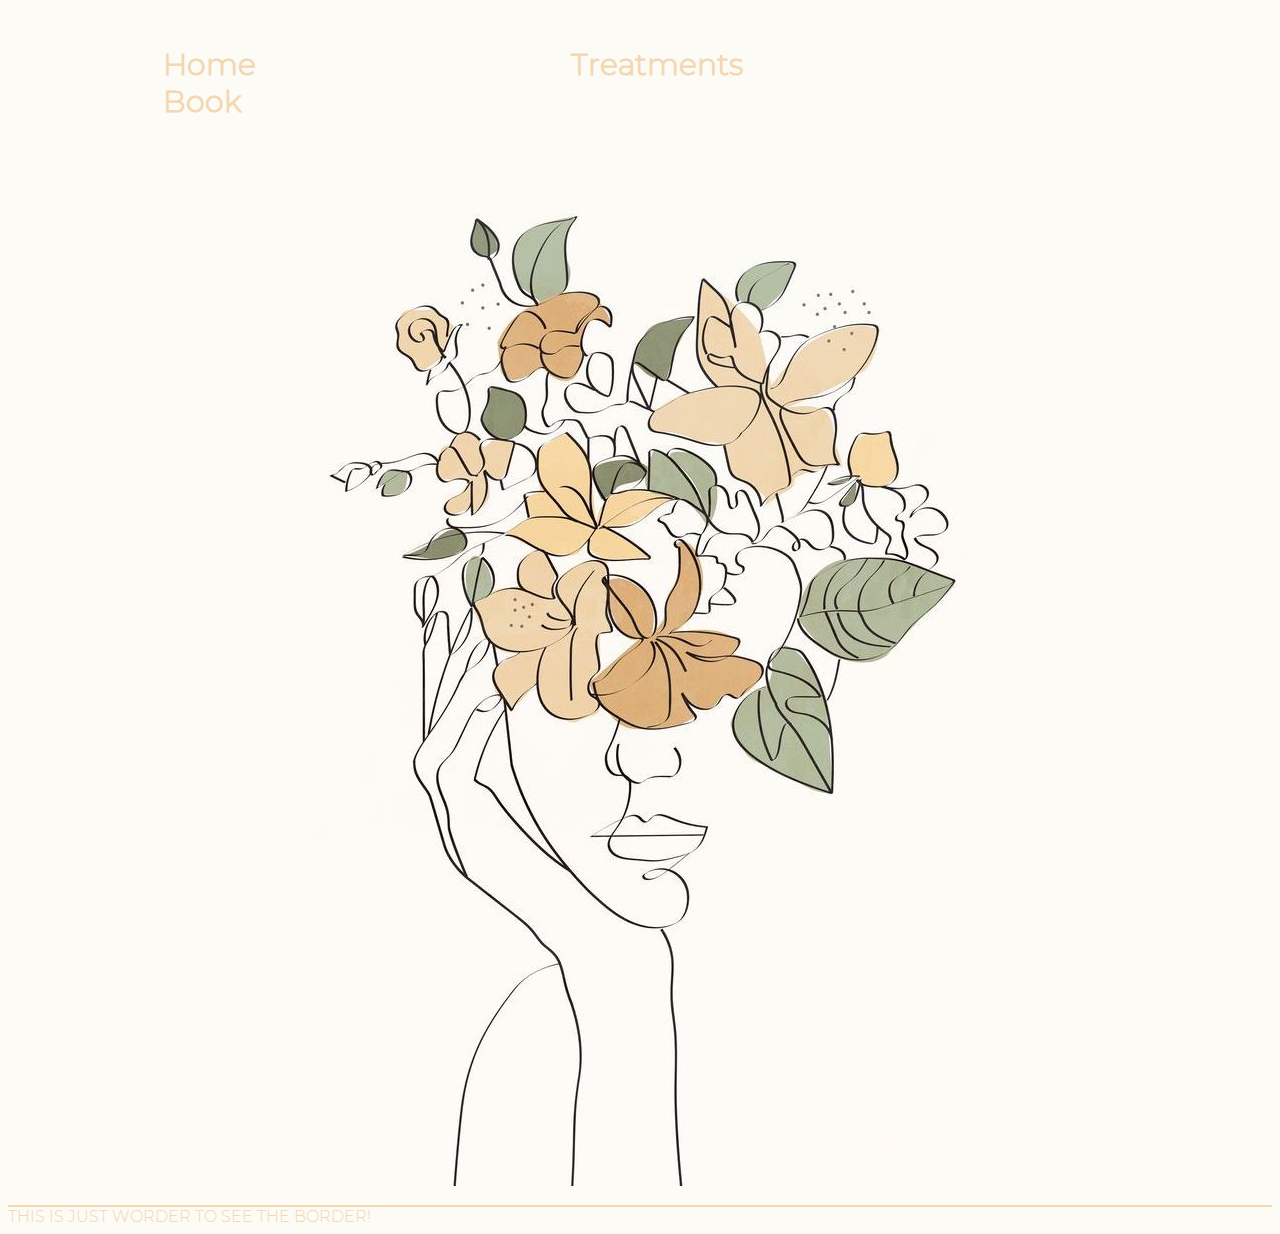
<file: index.html>
<!DOCTYPE html>
<html>

<head>
  <meta charset="utf-8">
  <meta name="viewport" content="width=device-width">
  <title>Fleurs Massage</title>
    <link rel="stylesheet" type ="text/css" href="CSS/Main.css"> <!-- Links the HTML to the CSS code -->
</head>


<body>
    
<div class="topnav"> 
    <a href="index.html">Home</a>
    <a href="Treatments1.html">Treatments</a>
    <a href="Book1.html"> Book</a>
</div>

    
<div class='Main-image'>
  <img src="Images/Flower-head.jpg" alt="Line drawing of woman with flowers growing from her head">
</div>
<div class='bottom-border'><br></div>
THIS IS JUST WORDER TO SEE THE BORDER!

</body>

</html>
</file>
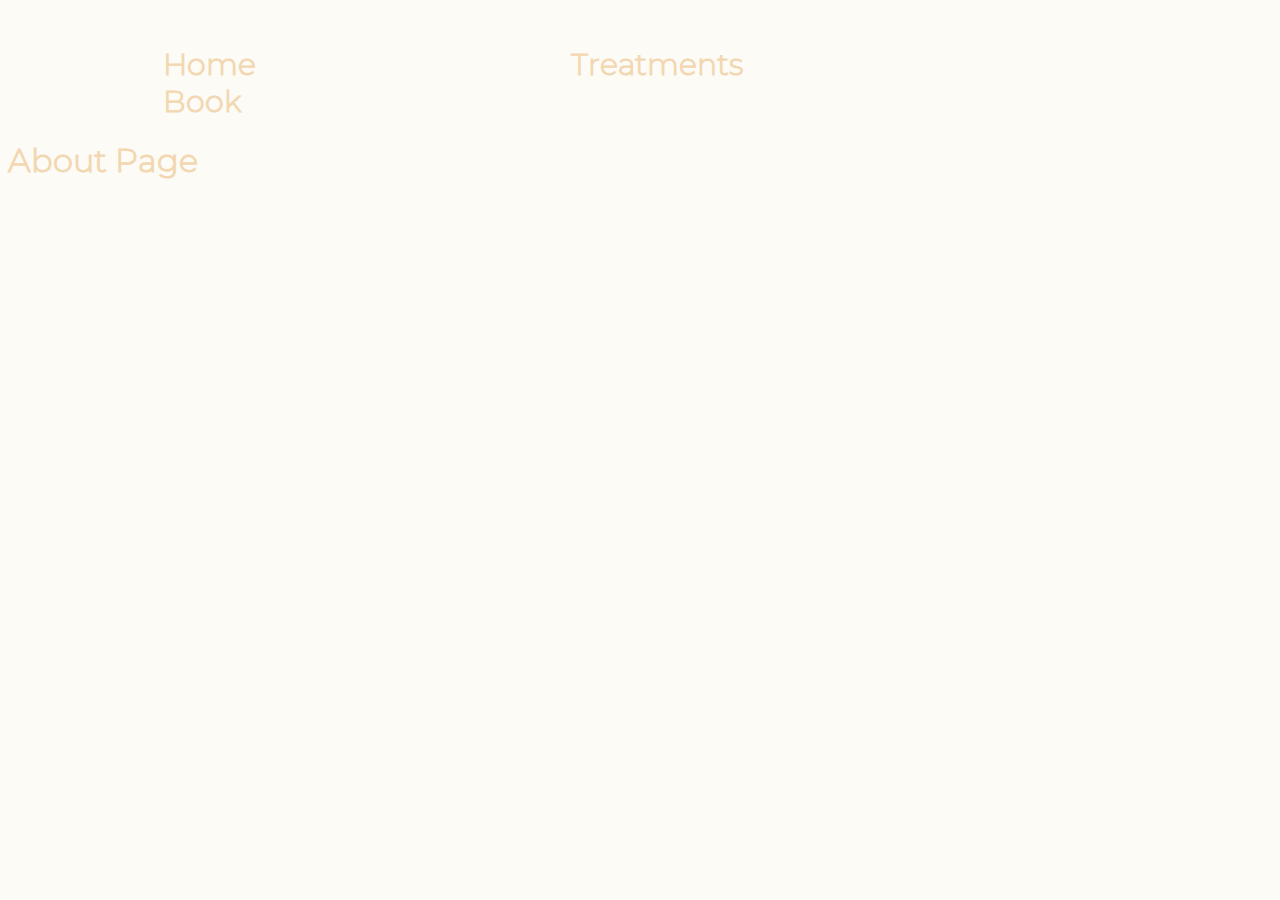
<file: About1.html>
<!DOCTYPE html>
<html>

<head>
  <meta charset="utf-8">
  <meta name="viewport" content="width=device-width">

    <link rel="stylesheet" type ="text/css" href="CSS/Main.css"> <!-- Links the HTML to the CSS code -->
    </head>


<body>
    
<div class="topnav"> 
    <a href="index.html">Home</a>
    <a href="Treatments1.html">Treatments</a>
    <a href="Book1.html"> Book</a>
</div>

<h1> About Page </h1>
</body>

</html>
</file>
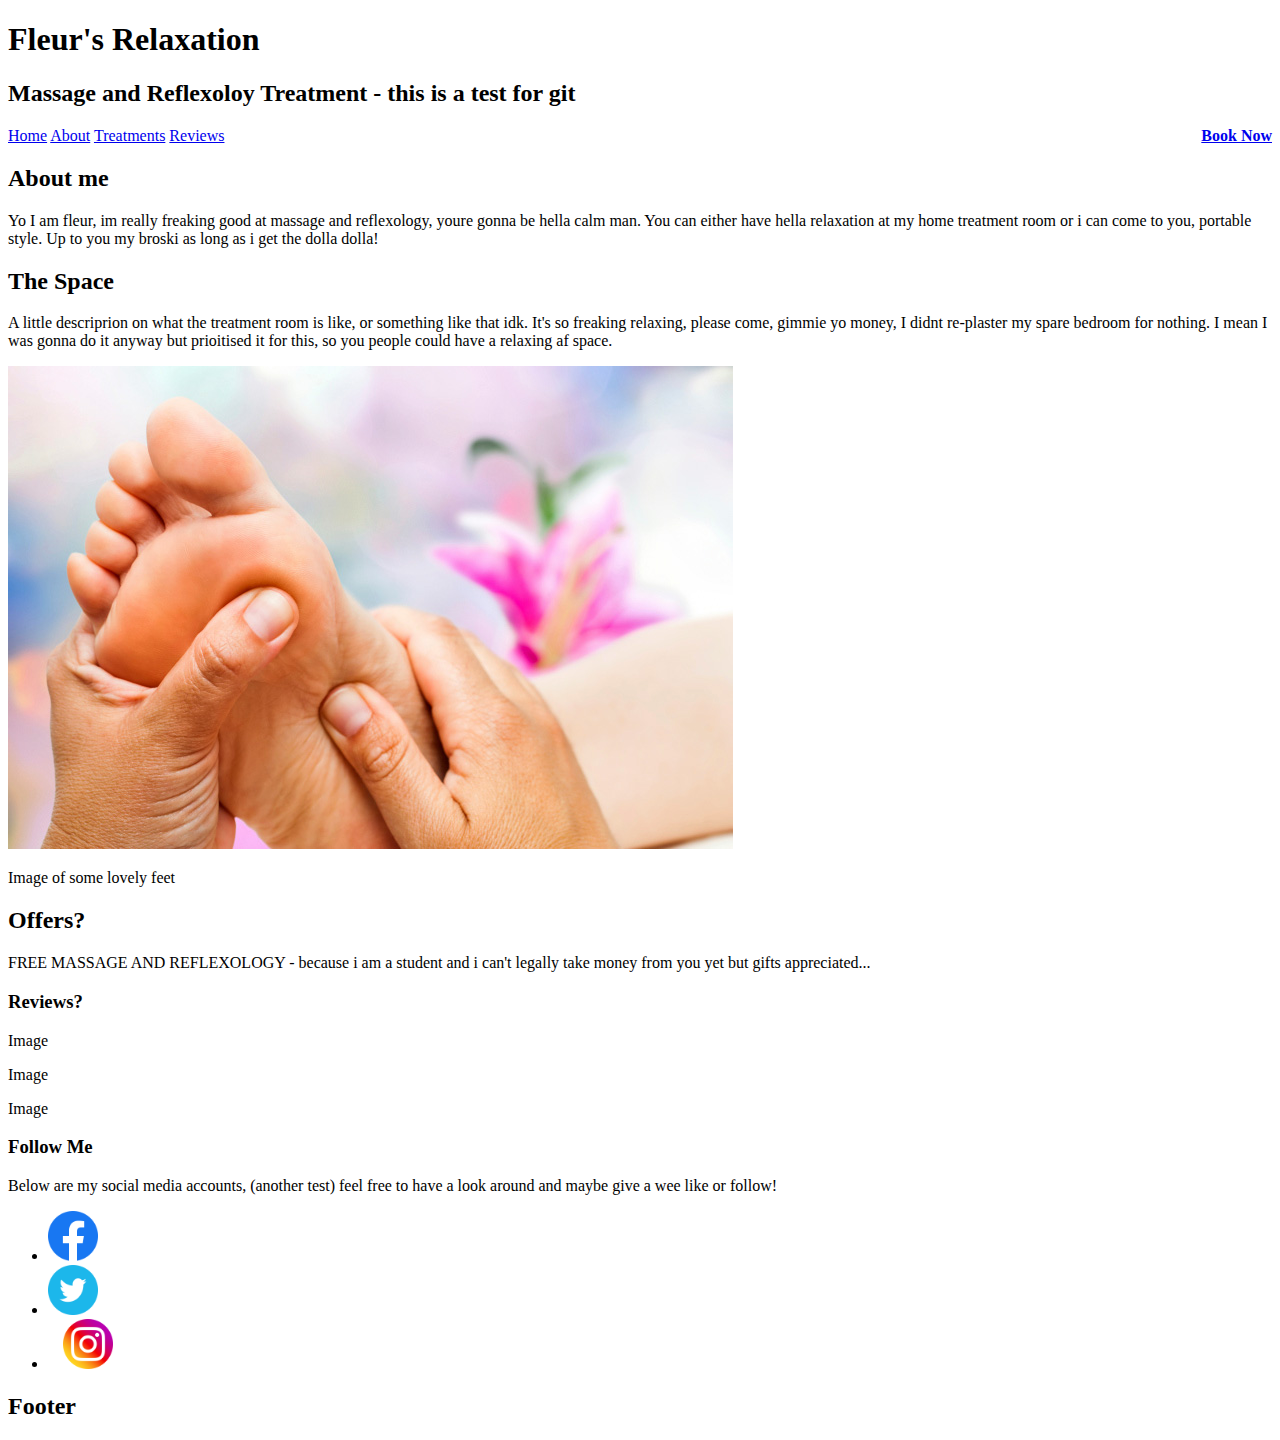
<file: Massage-Website.html>
<!DOCTYPE html>
<html>

<head>
  <meta charset="utf-8">
  <meta name="viewport" content="width=device-width">

    <link rel="stylesheet" href="CSS/Main"> <!-- Links the HTML to the CSS code -->
    <link rel="stylesheet" href="https://fonts.googleapis.com/css?family=Abel|Calligraffitti"> <!-- Links to google fonts! -->
</head>


<body>

<div class="header"> 
  <h1>Fleur's Relaxation</h1>
  <h2>Massage and Reflexoloy Treatment - this is a test for git</h2>
</div>

    
<div class="topnav"> 
    <a href="Massage-Website.html">Home</a>
    <a href="About1.html">About</a>
    <a href="Treatments1.html">Treatments</a>
    <a href="Reviews1.html">Reviews</a>
    <a ID="book" href="Book1.html" style="float:right"><b>Book Now</b></a>
</div>

    
<div class="mainContent">
  <div class="leftcolumn">
    <div class="card">
      <h2>About me</h2>
      <p>Yo I am fleur, im really freaking good at massage and reflexology, youre gonna be hella calm man. You can either have hella relaxation at my home treatment room or i can come to you, portable style. Up to you my broski as long as i get the dolla dolla!</p>
    </div> 
      
    <div class="card">
      <h2>The Space</h2>
      <p>A little descriprion on what the treatment room is like, or something like that idk. It's so freaking relaxing, please come, gimmie yo money, I didnt re-plaster my spare bedroom for nothing. I mean I was gonna do it anyway but prioitised it for this, so you people could have a relaxing af space.</p>
      
        <img ID="image1" src="Images/foot-reflex.jpg" alt="Image of foot massage">
      
      <p>Image of some lovely feet</p>
    </div> 
  </div>
    
  <div class="rightcolumn">

    <div class="card">
      <h2>Offers?</h2>
      <p>FREE MASSAGE AND REFLEXOLOGY - because i am a student and i can't legally take money from you yet but gifts appreciated...</p>
    </div> 
      
    <div class="card">
      <h3>Reviews?</h3>
      
      <div class="fakeimg"><p>Image</p></div>
      <div class="fakeimg"><p>Image</p></div>
      <div class="fakeimg"><p>Image</p></div>
      
    </div> 

    <div class="card">
      <h3>Follow Me</h3>
      <p>Below are my social media accounts, (another test) feel free to have a look around and maybe give a wee like or follow!</p>
      <ul>
        <li style="padding-right: 15px"><a href="https://www.facebook.com/fleur.zaman" target="_blank"><img src="Images/FB-icon-cirlce.png" alt="Facebook Icon" width="50px" height="50px"></a></li>

        <li><a href="https://twitter.com/fleurzaman?lang=en" target="_blank"><img src="Images/twitter-icon-circle.png" alt="Twitter Icon" width="50px" height="50px"></a></li>

       <li style="padding-left: 15px"><a href="https://www.instagram.com/fleur.zaman/?hl=en-gb" target="_blank"><img src="Images/insta-icon-circle.png" alt="Instagram Icon" width="50px" height="50px"></a></li>
      </ul>
    </div> 
  </div> 
</div> 

<div class="footer">
  <h2>Footer</h2>
</div> 
</body>

</html>
</file>
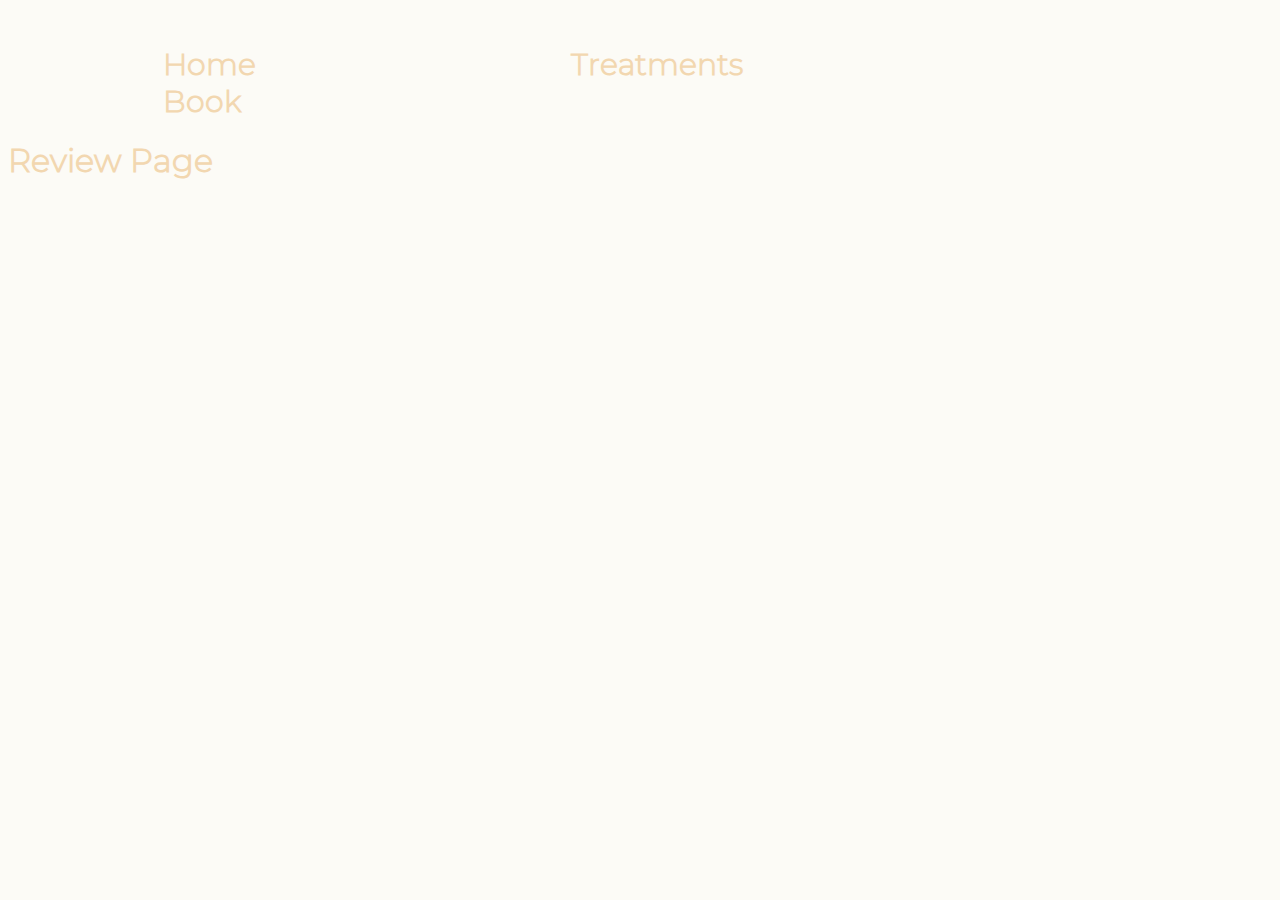
<file: Reviews1.html>
<!DOCTYPE html>
<html>

<head>
  <meta charset="utf-8">
  <meta name="viewport" content="width=device-width">

    <link rel="stylesheet" type ="text/css" href="CSS/Main.css"> <!-- Links the HTML to the CSS code -->
   </head>


<body>
    
<div class="topnav"> 
    <a href="index.html">Home</a>
    <a href="Treatments1.html">Treatments</a>
    <a href="Book1.html"> Book</a>
</div>
<h1> Review Page </h1>
</body>

</html>
</file>
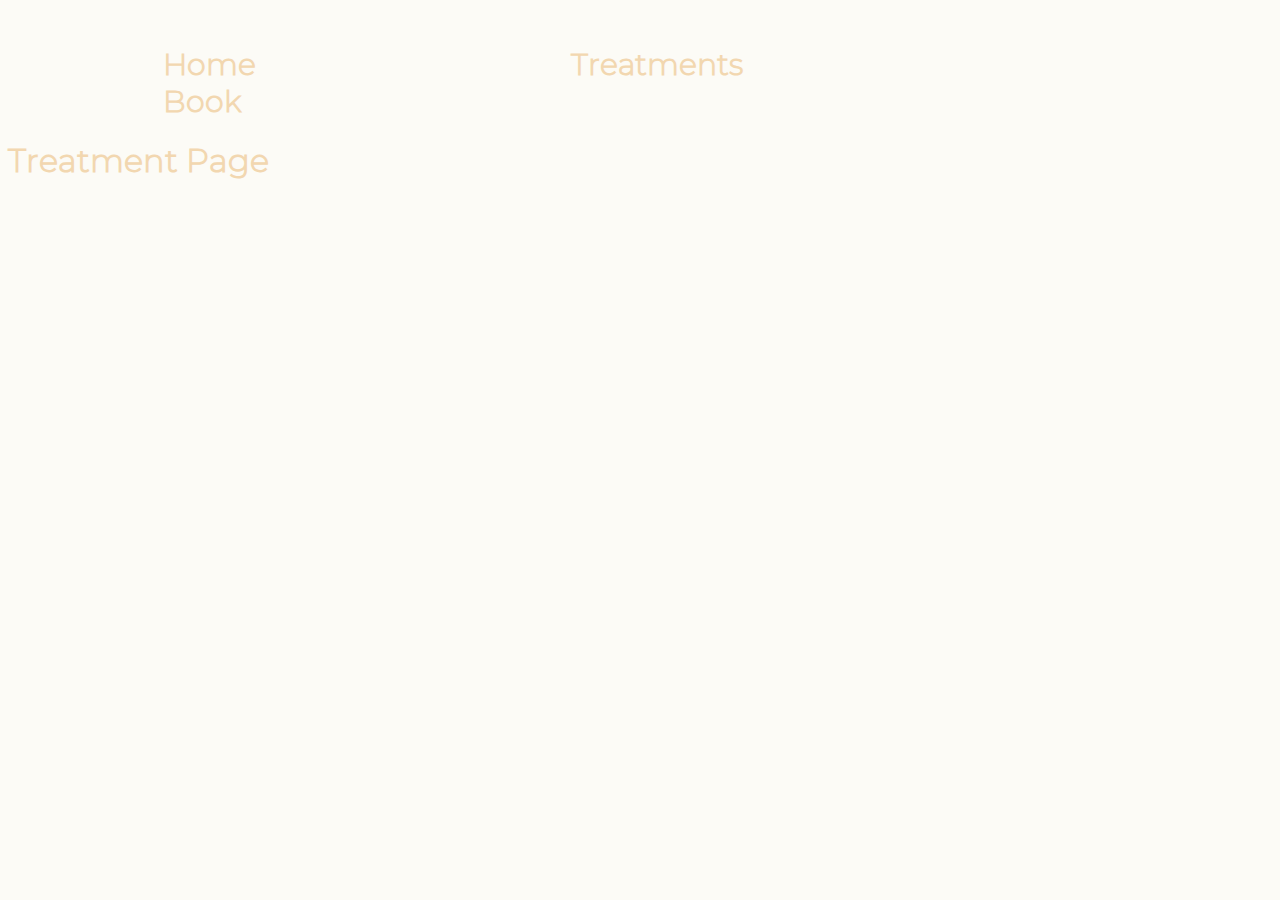
<file: Treatments1.html>
<!DOCTYPE html>
<html>

<head>
  <meta charset="utf-8">
  <meta name="viewport" content="width=device-width">

    <link rel="stylesheet" type ="text/css" href="CSS/Main.css"> <!-- Links the HTML to the CSS code -->
   </head>


<body>
    
<div class="topnav"> 
    <a href="index.html">Home</a>
    <a href="Treatments1.html">Treatments</a>
    <a href="Book1.html"> Book</a>
</div>
<h1> Treatment Page </h1>
</body>

</html>
</file>
<file: CSS/Main.css>
@font-face { font-family: Montserrat-Light; 
  src: url('../Montserrat/Montserrat-Light.ttf'); } 

* {
    box-sizing: border-box;
    

  }
  
 body {
  background: #FCFBF6;
  font-family: Montserrat-Light;
  font-display: swap;
  color: #f2d7b0; 
 }

.topnav{
  padding-top: 3%; 
  margin-bottom: 1%;
  font-weight:bold; 
}

 .topnav a{
  text-decoration-line: none;
  font-size: 30px;
  padding-left:12.3%;
  padding-right:12.3%;
  color: #f2d7b0; 

 }

 .topnav a:hover{
  border-bottom: 2px solid #f2d7b0; 

 }

 .Main-image img{
    margin: 0 auto;
    display: block;
 }

 .bottom-border{
  margin:0 auto;
  border-bottom:2px solid #f2d7b0;
  
 }

 .full-border{
  margin:0 auto;
  border:2px solid #f2d7b0;
 }

 .center{
  margin: auto;
  width: 100%;
  padding: 10px;
 }

 .heading {
   font-size:56px;
   text-align: center;
   padding-top: 7%;
   padding-bottom: 10%;
   
 }

 .availabilityCard{
   width: 70%;
   border: 2px solid #f2d7b0;
   margin-bottom: 5%;
   padding-left: 3%;
   padding-right: 3%;
   text-align: center;

 }

 .availabilityContent {

   border: 2px solid#f2d7b0;

    
 }

 .slots {
   width: 100%;
 }
</file>
